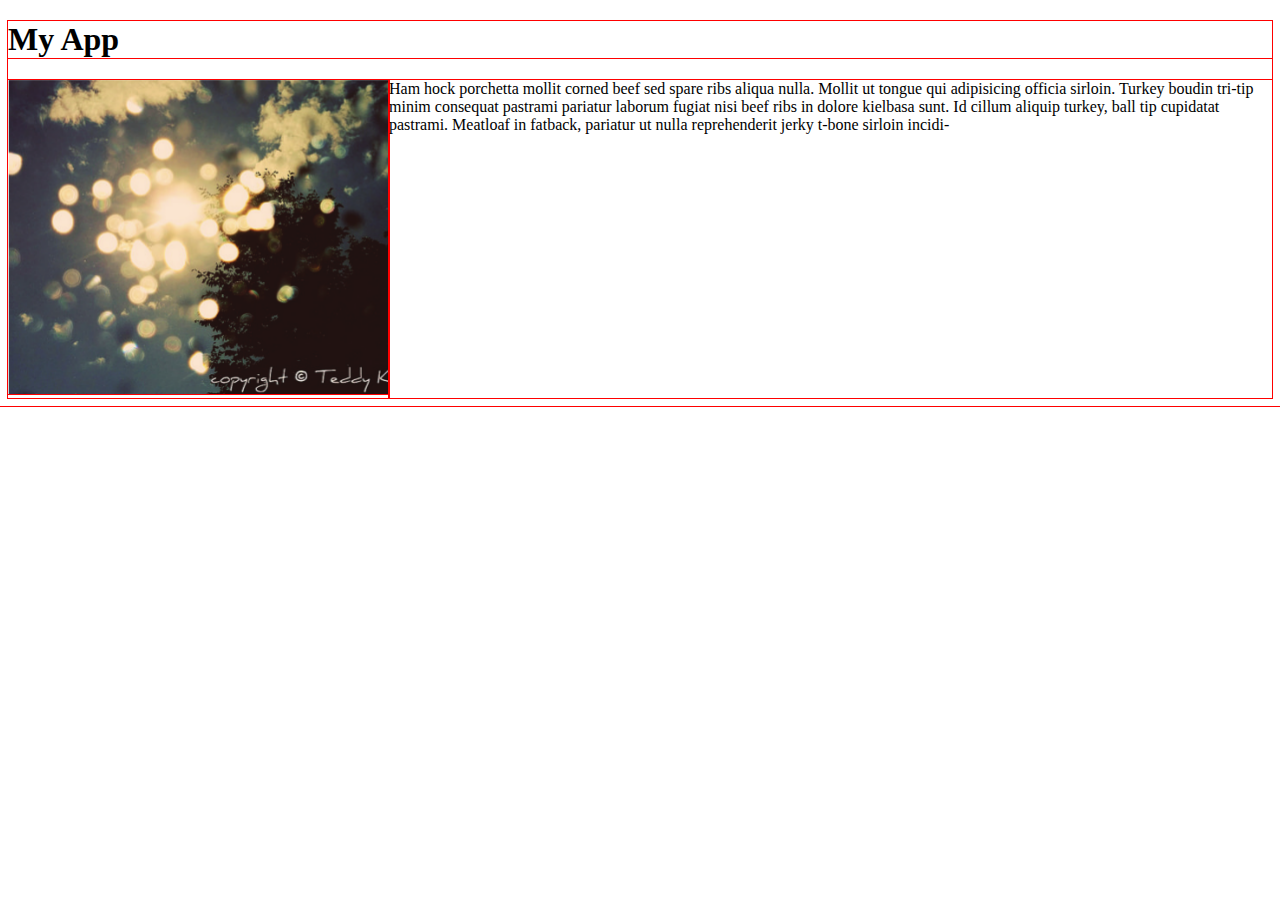
<file: toplist/index.html>
<!DOCTYPE html>
<html>
  <head>
    <link rel="stylesheet" href="style.css" type="text/css" media="screen" />
    <title>F App</title>
  </head>  
  <body>
    <h1 class="title">My App  </h1>
    <div class="app">
      <div class="screenshot">
        <img src="images/app.png" alt="this is a screenshot" />
      </div>
      <div class="description">Ham hock porchetta mollit corned beef
        sed spare ribs aliqua nulla. Mollit ut
        tongue qui adipisicing officia sirloin.
        Turkey boudin tri-tip minim consequat
        pastrami pariatur laborum fugiat nisi
        beef ribs in dolore kielbasa sunt. Id cillum
        aliquip turkey, ball tip cupidatat pastrami.
        Meatloaf in fatback, pariatur ut nulla
        reprehenderit jerky t-bone sirloin incidi-
      </div>
      
    </div>
  </body>
</html>
</file>
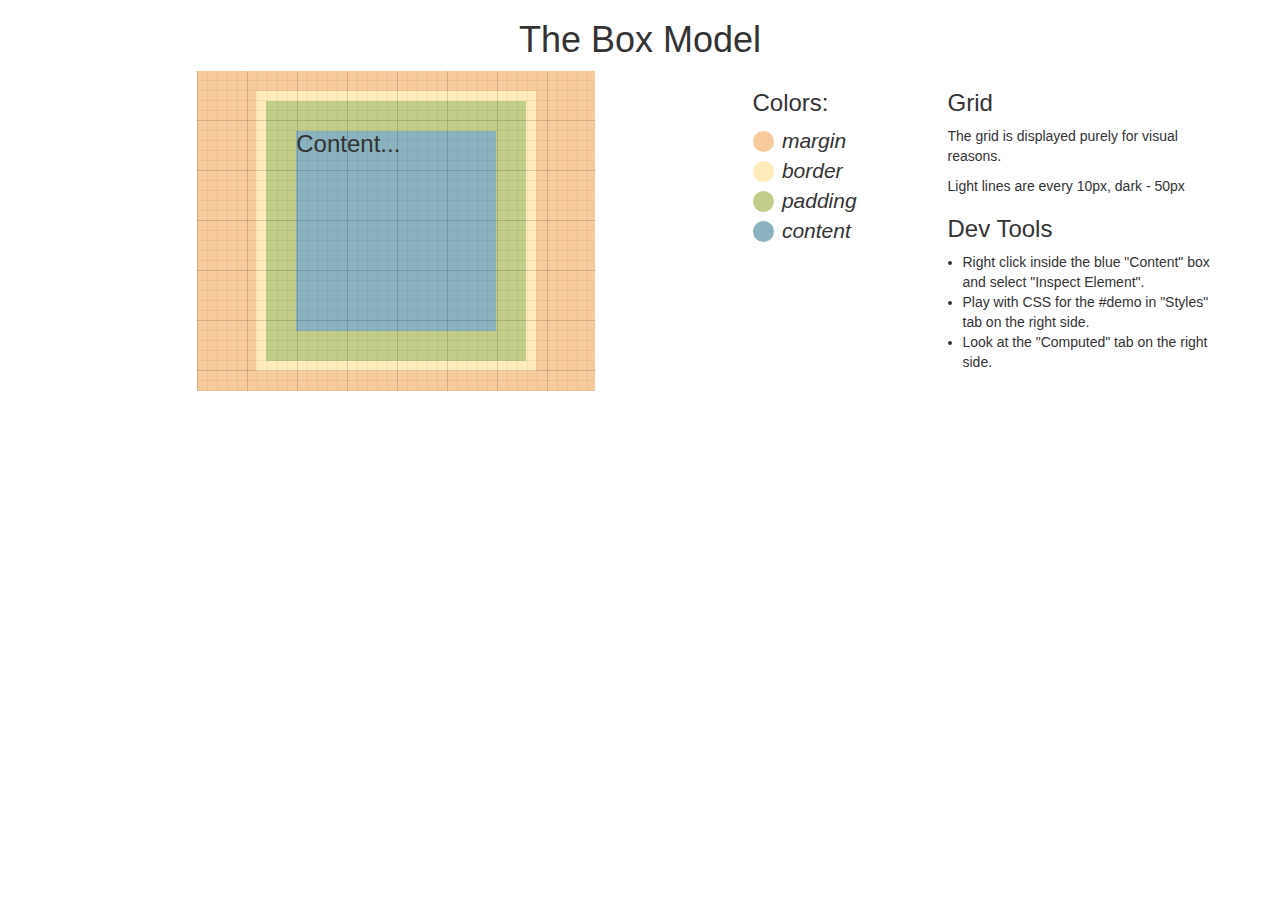
<file: BoxModelDemo/Box-Model Demo.htm>
<!DOCTYPE html>
<!-- saved from url=(0085)http://assignments.udacity-extras.appspot.com/courses/html-css/samples/box-model.html -->
<html><div class="oneNoteWebClipperIsInstalledOnThisBrowser" style="display: none;"></div><head><meta http-equiv="Content-Type" content="text/html; charset=windows-1252">
    <title>Box-Model Demo</title>
    <link rel="stylesheet" href="./Box-Model Demo_files/bootstrap.min.css">
    <link rel="stylesheet" href="./Box-Model Demo_files/style.css">
  <style id="style-1-cropbar-clipper">/* Copyright 2014 Evernote Corporation. All rights reserved. */
.en-markup-crop-options {
    top: 18px !important;
    left: 50% !important;
    margin-left: -100px !important;
    width: 200px !important;
    border: 2px rgba(255,255,255,.38) solid !important;
    border-radius: 4px !important;
}

.en-markup-crop-options div div:first-of-type {
    margin-left: 0px !important;
}
</style></head>
  <body>
  	<div class="container">
  		<div class="row">
  			<div class="col-md-12 text-center">
  				<h1>The Box Model</h1>
  			</div>
  		</div>
  		<div class="row">
  			<div class="col-md-7">
  				<div class="outer-box">
	  				<div id="grid">
				  			<h3 id="demo" class="box">
								Content...
							</h3>
					</div>
				</div>
  			</div>
  			<div class="col-md-2">
				<h3>Colors:</h3>
				<dfn title="margin">margin</dfn>
				<dfn title="border">border</dfn>
				<dfn title="padding">padding</dfn>
				<dfn title="content">content</dfn>
			</div>
			 <div class="col-md-3">
				<h3>Grid</h3>
				<p>The grid is displayed purely for visual reasons.</p>
				<p>Light lines are every 10px, dark - 50px</p>
				<h3>Dev Tools</h3>
				<ul>
					<li><span class="glyphicon glyphicon-chevron-right"></span>Right click inside the blue "Content" box and select "Inspect Element".</li>
					<li>Play with CSS for the #demo in "Styles" tab on the right side.</li>
					<li>Look at the "Computed" tab
						on the right side.</li>
				</ul>
  			</div>
  		</div>
	</div>
  
</body></html>
</file>
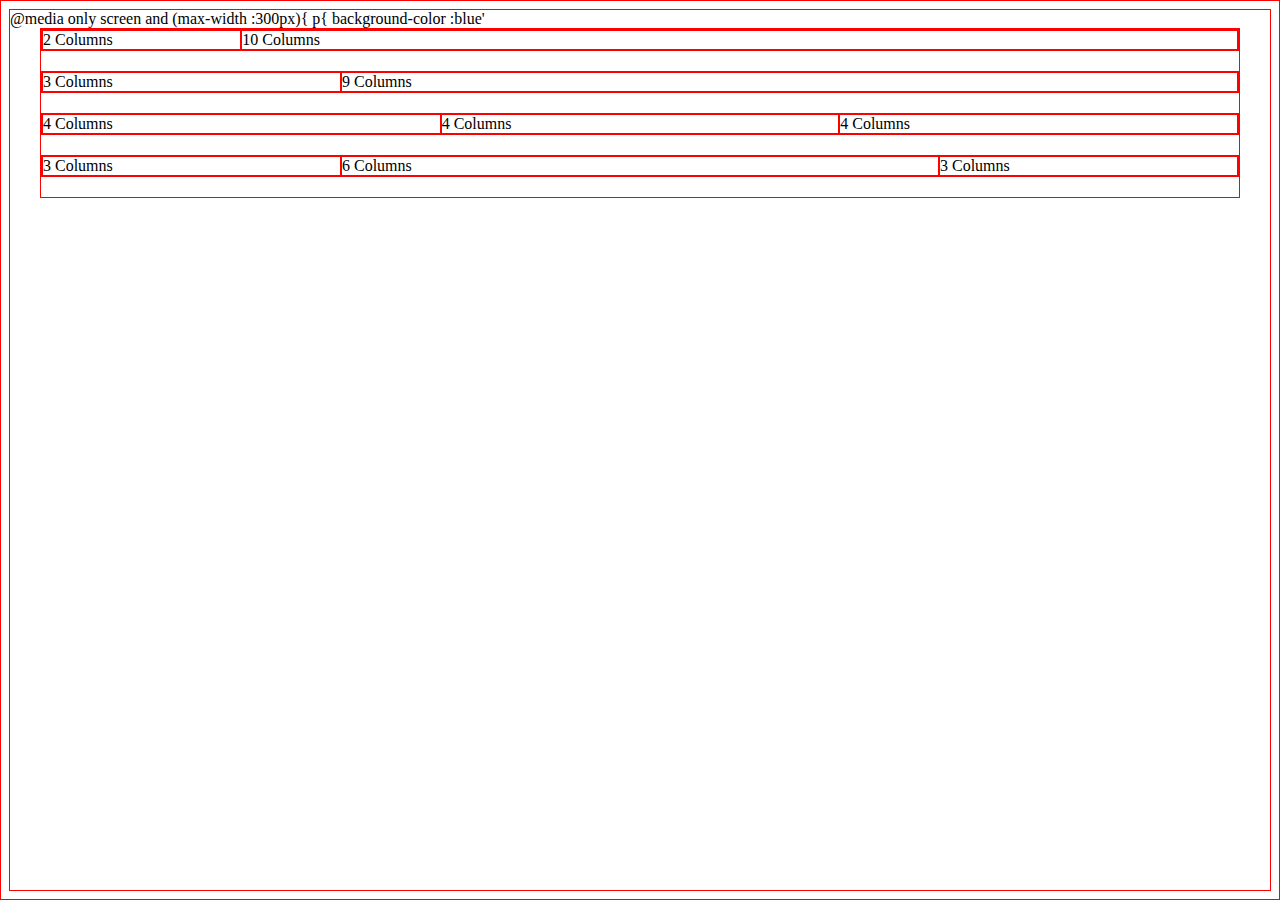
<file: framework/test.html>
@media only screen and (max-width :300px){
p{
    background-color :blue'<!DOCTYPE html>
<html>
<head>
  <meta charset="utf-8">
  <title>Framework Test Page</title>
  <link rel="stylesheet" href="css/main.css">
</head>
<body>
  <div class="grid">
    <div class="row">
      <div class="col-2">2 Columns</div>
      <div class="col-10">10 Columns</div>
    </div>
    <div class="row">
      <div class="col-3">3 Columns</div>
      <div class="col-9">9 Columns</div>
    </div>
    <div class="row">
      <div class="col-4">4 Columns</div>
      <div class="col-4">4 Columns</div>
      <div class="col-4">4 Columns</div>
    </div>
    <div class="row">
      <div class="col-3">3 Columns</div>
      <div class="col-6">6 Columns</div>
      <div class="col-3">3 Columns</div>
    </div>
  </div>
</body>
</html>
</file>
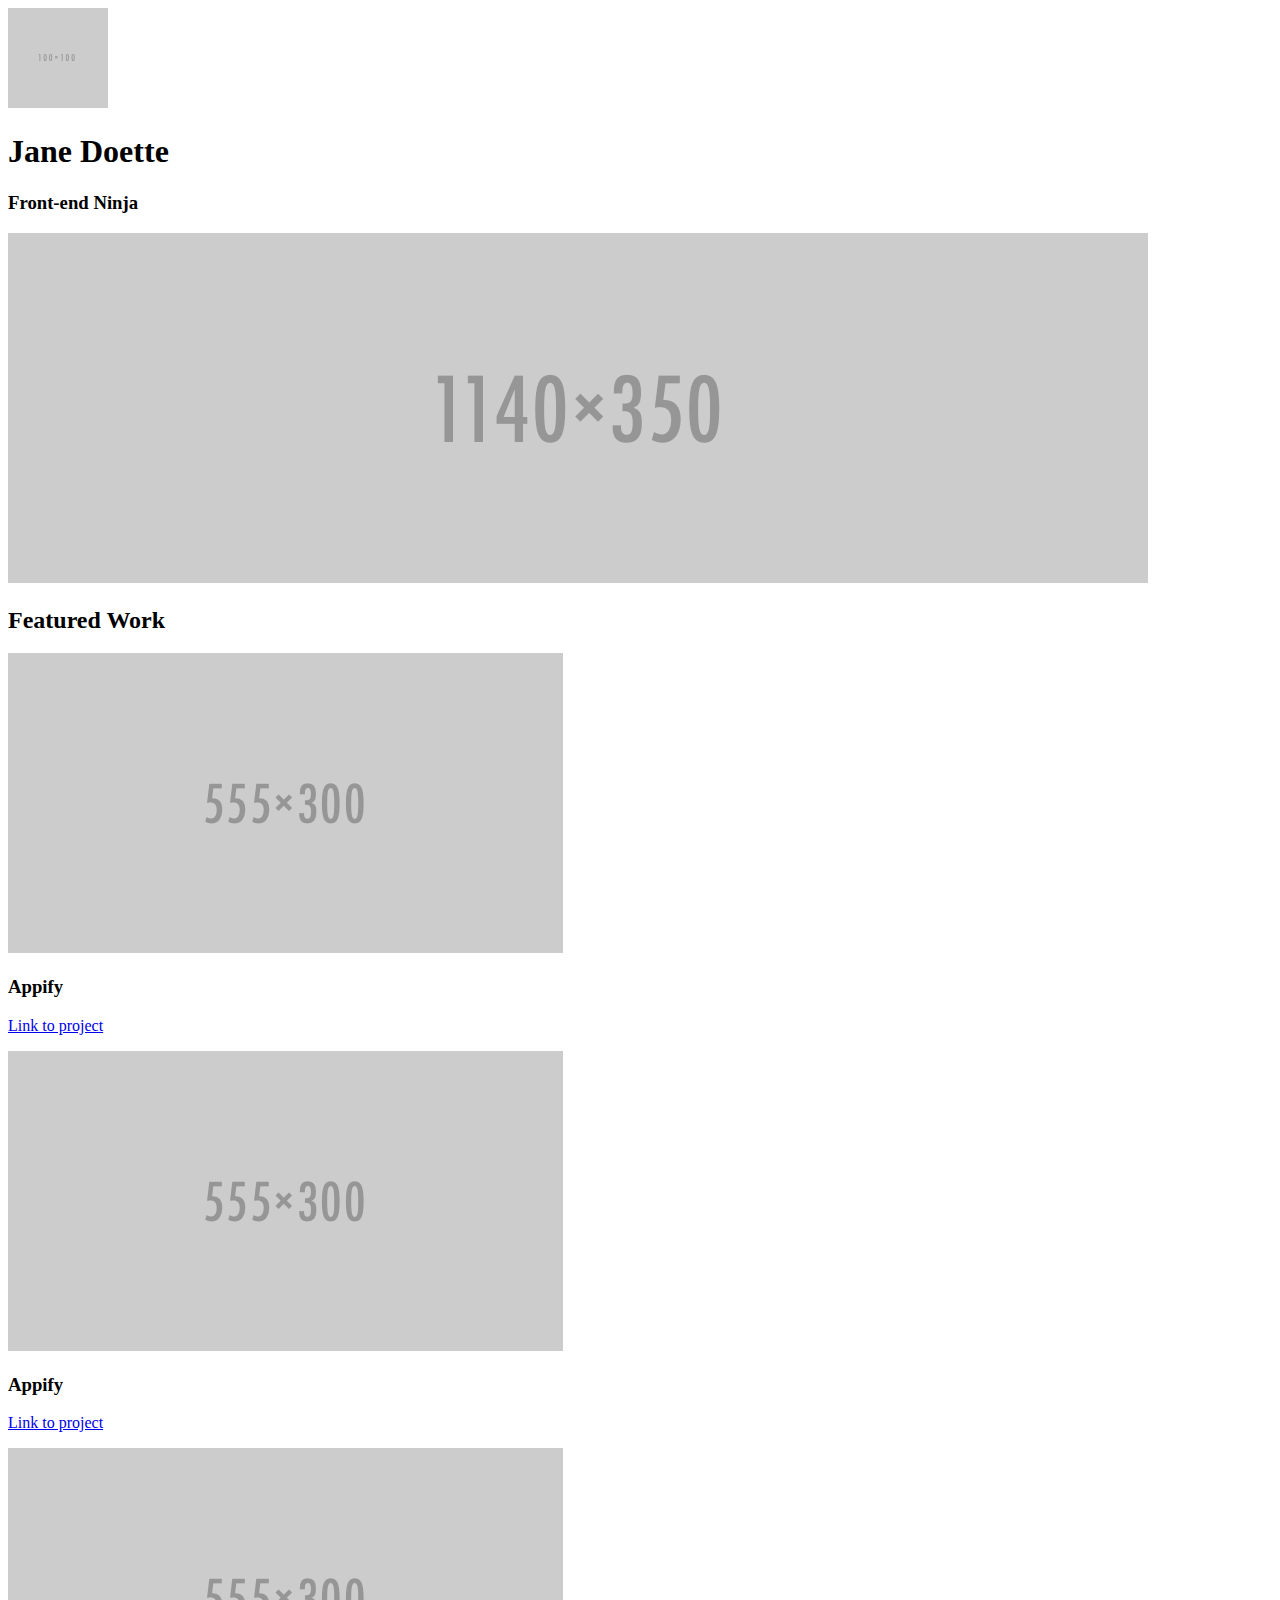
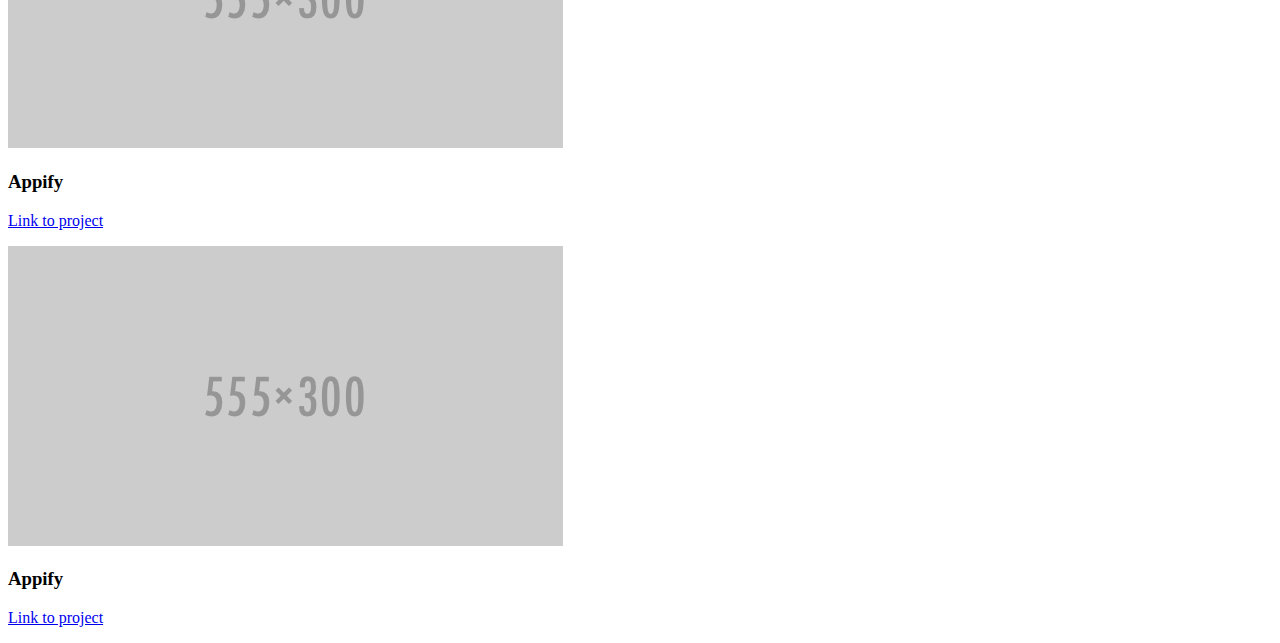
<file: bootstrap/bootstrap-prestructure/bootstrap-prestructure.htm>
<!DOCTYPE html>
<!-- saved from url=(0097)https://storage.googleapis.com/supplemental_media/udacityu/2730818600/bootstrap-prestructure.html -->
<html><head><meta http-equiv="Content-Type" content="text/html; charset=windows-1252"></head>
  <body>
    <div class = "row">
      <div class ="col-md-6"><img src="./bootstrap-prestructure_files/100x100"></div>
      <div class ="col-md-6">
        <h1>Jane Doette</h1>
        <h3>Front-end Ninja</h3>
      </div>
    </div>
    <div class ="row">
      <img src="./bootstrap-prestructure_files/1140x350">
    </div>
    <div>
      <h2>Featured Work</h2>
    </div>
    <div>
      <div>
        <img src="./bootstrap-prestructure_files/555x300">
        <h3>Appify</h3>
        <p><a href="http://github.com/">Link to project</a></p>
      </div>
      <div>
        <img src="./bootstrap-prestructure_files/555x300">
        <h3>Appify</h3>
        <p><a href="http://github.com/">Link to project</a></p>
      </div>
    </div>
    <div>
      <div>
        <img src="./bootstrap-prestructure_files/555x300">
        <h3>Appify</h3>
        <p><a href="http://github.com/">Link to project</a></p>
      </div>
      <div>
        <img src="./bootstrap-prestructure_files/555x300">
        <h3>Appify</h3>
        <p><a href="http://github.com/">Link to project</a></p>
      </div>
    </div>

  
</body></html>
</file>
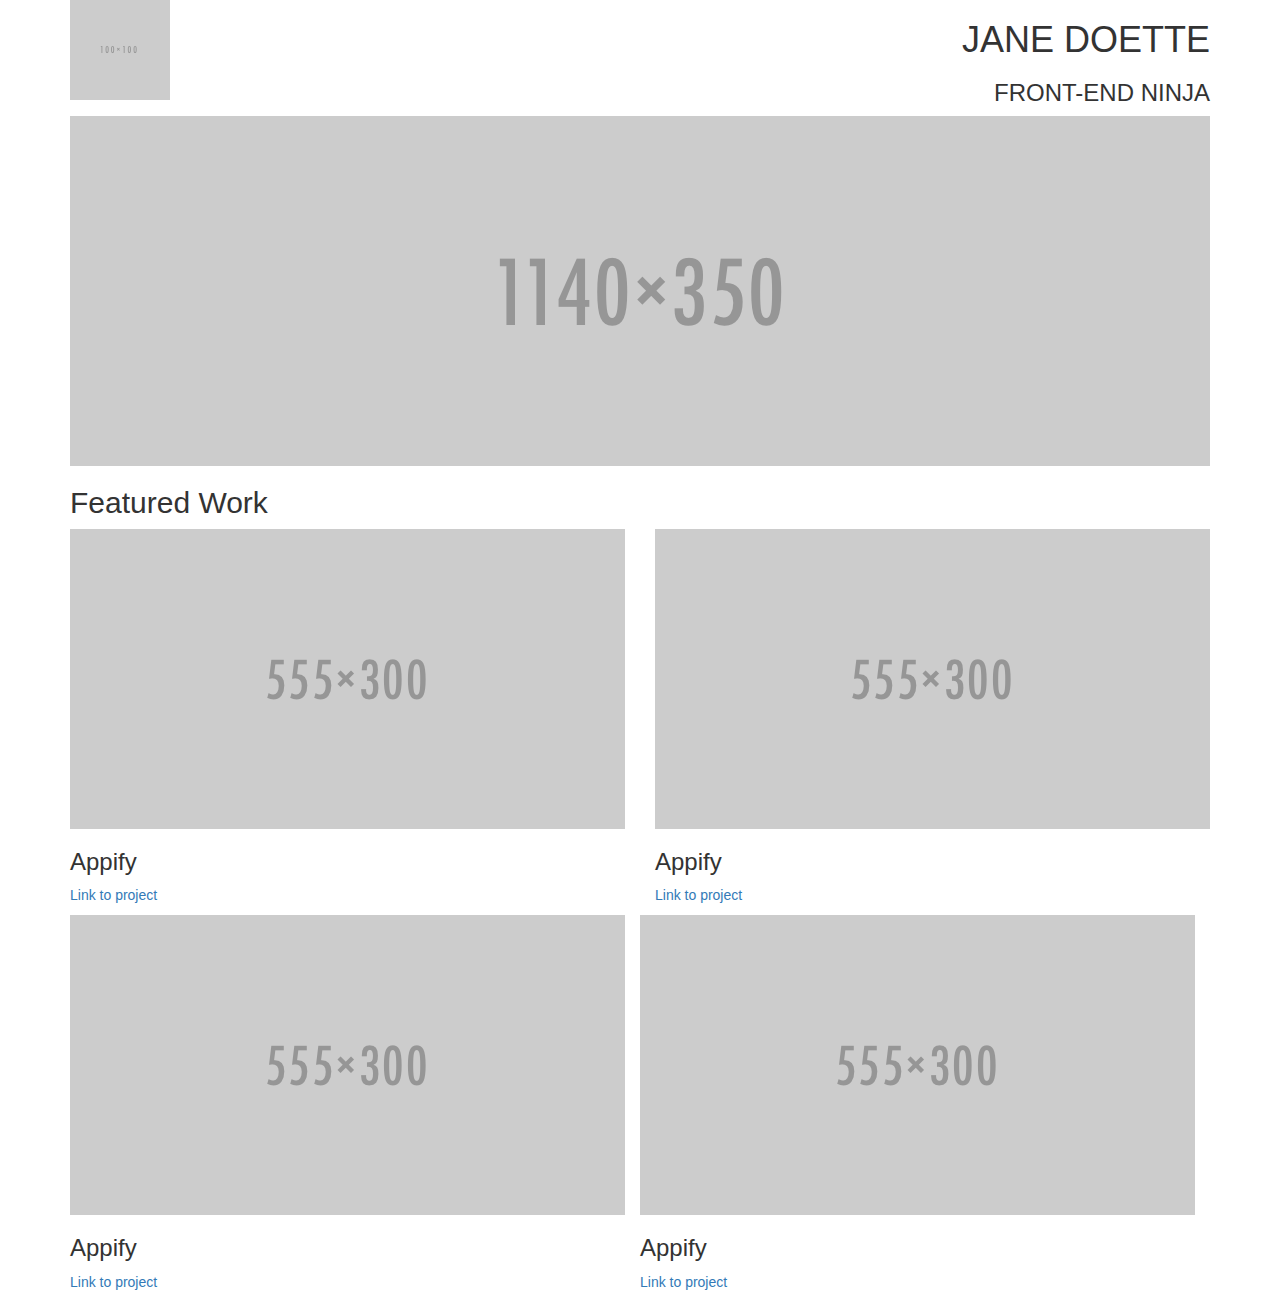
<file: bootstrap/bootstrap-prestructure/bootstrap-prestructure.html>
<!DOCTYPE html>
<!-- saved from url=(0097)https://storage.googleapis.com/supplemental_media/udacityu/2730818600/bootstrap-prestructure.html -->
<html><head>
  <meta http-equiv="Content-Type" content="text/html; charset=windows-1252">
  
  <link rel="stylesheet" href="css/bootstrap.min.css">
</head>
<body>
  <div class="container">
   <div class = "row" >
    <div class ="col-md-6"><img src="./bootstrap-prestructure_files/100x100"></div>
    <div class ="col-md-6 text-right  text-uppercase"  >
      <h1>Jane Doette</h1>
      <h3>Front-end Ninja</h3>
    </div>
  </div>
  <div class ="row">
    <div class="col-md-12">
      <img class="img-responsive" src="./bootstrap-prestructure_files/1140x350">
    </div> 
  </div>
  <div class="row">
    <div class="col-md-12">
      <h2>Featured Work</h2>
    </div>    
  </div>
  <div class="row">
    <div class ="col-md-6">
      <img src="./bootstrap-prestructure_files/555x300">
      <h3>Appify</h3>
      <p><a href="http://github.com/">Link to project</a></p>
    </div>
    <div class ="col-md-6">
      <img src="./bootstrap-prestructure_files/555x300">
      <h3>Appify</h3>
      <p><a href="http://github.com/">Link to project</a></p>
    </div>
  </div>

  <div class="row">
    <div class ="col-md-6">
      <img src="./bootstrap-prestructure_files/555x300">
      <h3>Appify</h3>
      <p><a href="http://github.com/">Link to project</a></p>
    </div>
    <divclass ="col-md-6">
      <img src="./bootstrap-prestructure_files/555x300">
      <h3>Appify</h3>
      <p><a href="http://github.com/">Link to project</a></p>
    </div>
  </div> 
  </div>

  
</body></html>
</file>
<file: toplist/style.css>
* {
    outline: 1px solid red !important;
    
}
*
{
    -webkit-box-sizing: border-box;
    -moz-box-sizing: border-box;
    -ms-box-sizing: border-box;
    box-sizing: border-box;
                    
}

.app{
    display:flex; //for support safari
    display: -webkit-flex; //works with chrome 29+ IE11+ mozilla 28+
        
}
.screenshot{
    max-width: 460
}
.description{
    max-width: 705
}
</file>
<file: BoxModelDemo/Box-Model Demo_files/style.css>
img {
	width: 200px;
}
 
#demo {
	width: 200px;
	height: 200px;

	margin: 20px auto;
	border-width: 10px;
	border-color: #feedbb;
	border-style: solid;
	padding: 30px;

	box-sizing: content-box;
}
 
.box {
	background-image: linear-gradient(#8AB3BF, #8AB3BF), linear-gradient(#C1CD89, #C1CD89);
	background-clip: content-box, padding-box, border-box;	
}
.outer-box {
	width: 400px;
	background-color: #F8CB9C;
	border: 1px white solid;
	padding: 0;
	margin: 0 auto;
	position: relative;
}
#grid:after {
	content: "";
	position: absolute;
	top: 0; right: 0; bottom: 0; left: 0;
	pointer-events: none;
	background: linear-gradient(0deg, rgba(0,0,0,.05) 1px, transparent 1px),
	            linear-gradient(0deg, rgba(0,0,0,.1) 1px, transparent 1px),
	            linear-gradient(90deg, rgba(0,0,0,.05) 1px, transparent 1px),
	            linear-gradient(90deg, rgba(0,0,0,.1) 1px, transparent 1px);
	background-size: 10px 10px, 50px 50px, 10px 10px, 50px 50px;
}

dfn {
	display: block;
	font-size: 1.5em;
}
 
 
dfn:before {
	content:"";
	display: inline-block;
	width: 1em;
	height: 1em;
	vertical-align: -.2em;
	margin-right: .4em;
	border-radius: 50%;
}
 
dfn[title="border"]:before { background: #feedbb }
dfn[title="margin"]:before { background: #F8CB9C }
dfn[title="padding"]:before { background: #C1CD89 }
dfn[title="content"]:before { background: #8AB3BF }

ul {
	padding-left: 15px;
}
</file>
<file: framework/css/main.css>
* {
    border: 1px solid red !important;
}

* {
    -webkit-box-sizing: border-box;
    -moz-box-sizing: border-box;
    -ms-box-sizing: border-box;
    box-sizing: border-box;
}

.grid {
    margin: 0 auto;
    max-width: 1200px;
    width: 100%;
}

.row {
    width: 100%;
    margin-bottom: 20px;
    display: flex;
}

.col-1 {
    width: 8.33%;
}

.col-2 {
    width: 16.66%;
}

.col-3 {
    width: 25%;
}

.col-4 {
    width: 33.33%;
}

.col-5 {
    width: 41.66%;
}

.col-6 {
    width: 50%;
}

.col-7 {
    width: 58.33%;
}

.col-8 {
    width: 66.66%;
}

.col-9 {
    width: 75%;
}

.col-10 {
    width: 83.33%;
}

.col-11 {
    width: 91.66%;
}

.col-12 {
    width: 100%;
}
</file>
